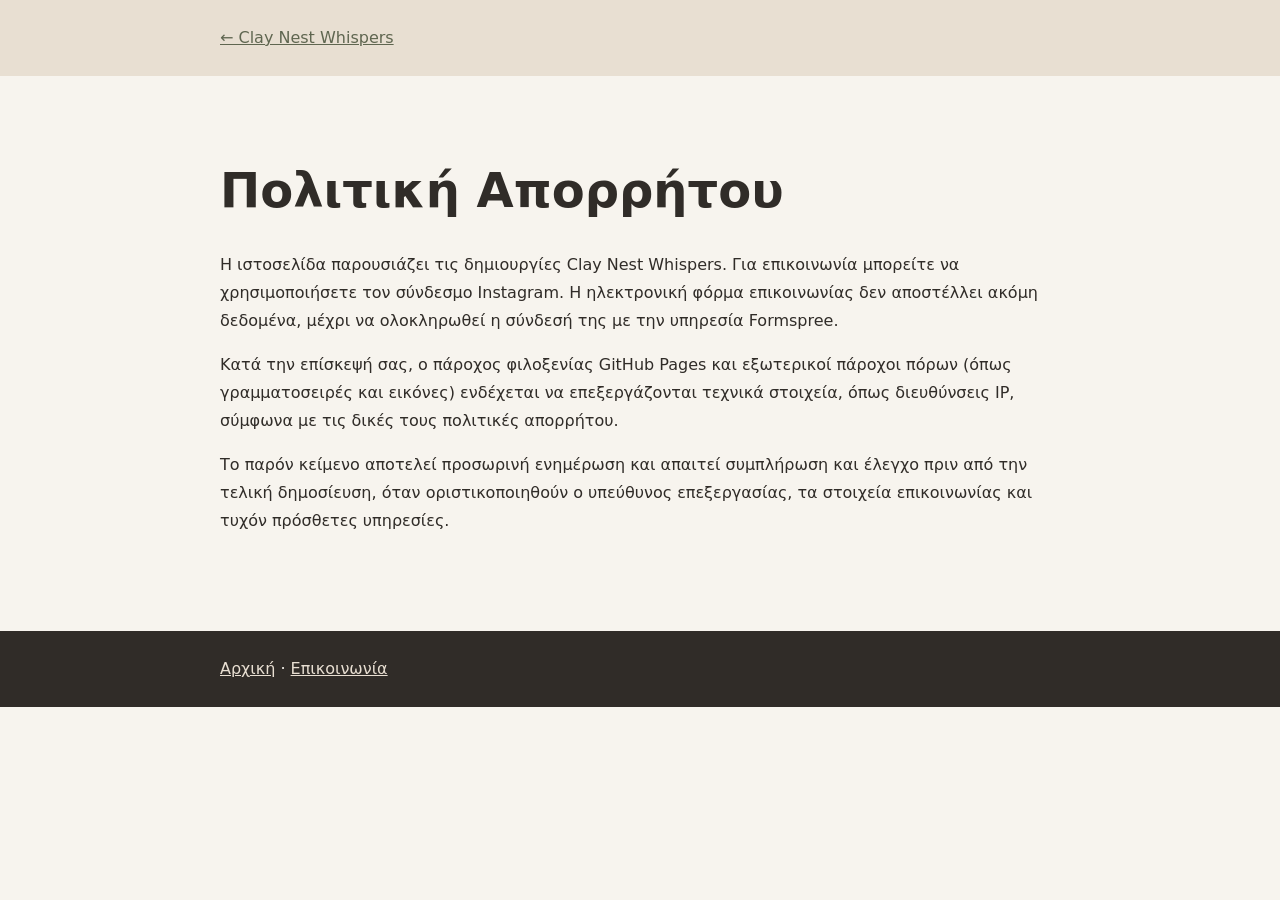
<file: privacy.html>
<!doctype html><html lang="el"><head><meta charset="utf-8"><meta name="viewport" content="width=device-width,initial-scale=1"><title>Πολιτική Απορρήτου | Clay Nest Whispers</title><meta name="description" content="Ενημέρωση απορρήτου του Clay Nest Whispers."><link rel="canonical" href="https://mastereat.github.io/claynest_whispers/privacy.html"><style>body{font:16px/1.75 system-ui,sans-serif;background:#F7F4EE;color:#302C28;margin:0}header,main,footer{padding:24px max(24px,calc((100% - 840px)/2))}header{background:#E8DFD2}a{color:#5F6650}h1{font-size:clamp(30px,4vw,48px);line-height:1.15}main{padding-top:55px;padding-bottom:80px}footer{background:#302C28;color:#F7F4EE}footer a{color:#E8DFD2}</style></head><body><header><a href="index.html">← Clay Nest Whispers</a></header><main><h1>Πολιτική Απορρήτου</h1><p>Η ιστοσελίδα παρουσιάζει τις δημιουργίες Clay Nest Whispers. Για επικοινωνία μπορείτε να χρησιμοποιήσετε τον σύνδεσμο Instagram. Η ηλεκτρονική φόρμα επικοινωνίας δεν αποστέλλει ακόμη δεδομένα, μέχρι να ολοκληρωθεί η σύνδεσή της με την υπηρεσία Formspree.</p><p>Κατά την επίσκεψή σας, ο πάροχος φιλοξενίας GitHub Pages και εξωτερικοί πάροχοι πόρων (όπως γραμματοσειρές και εικόνες) ενδέχεται να επεξεργάζονται τεχνικά στοιχεία, όπως διευθύνσεις IP, σύμφωνα με τις δικές τους πολιτικές απορρήτου.</p><p>Το παρόν κείμενο αποτελεί προσωρινή ενημέρωση και απαιτεί συμπλήρωση και έλεγχο πριν από την τελική δημοσίευση, όταν οριστικοποιηθούν ο υπεύθυνος επεξεργασίας, τα στοιχεία επικοινωνίας και τυχόν πρόσθετες υπηρεσίες.</p></main><footer><a href="index.html">Αρχική</a> · <a href="contact.html">Επικοινωνία</a></footer></body></html>
</file>
